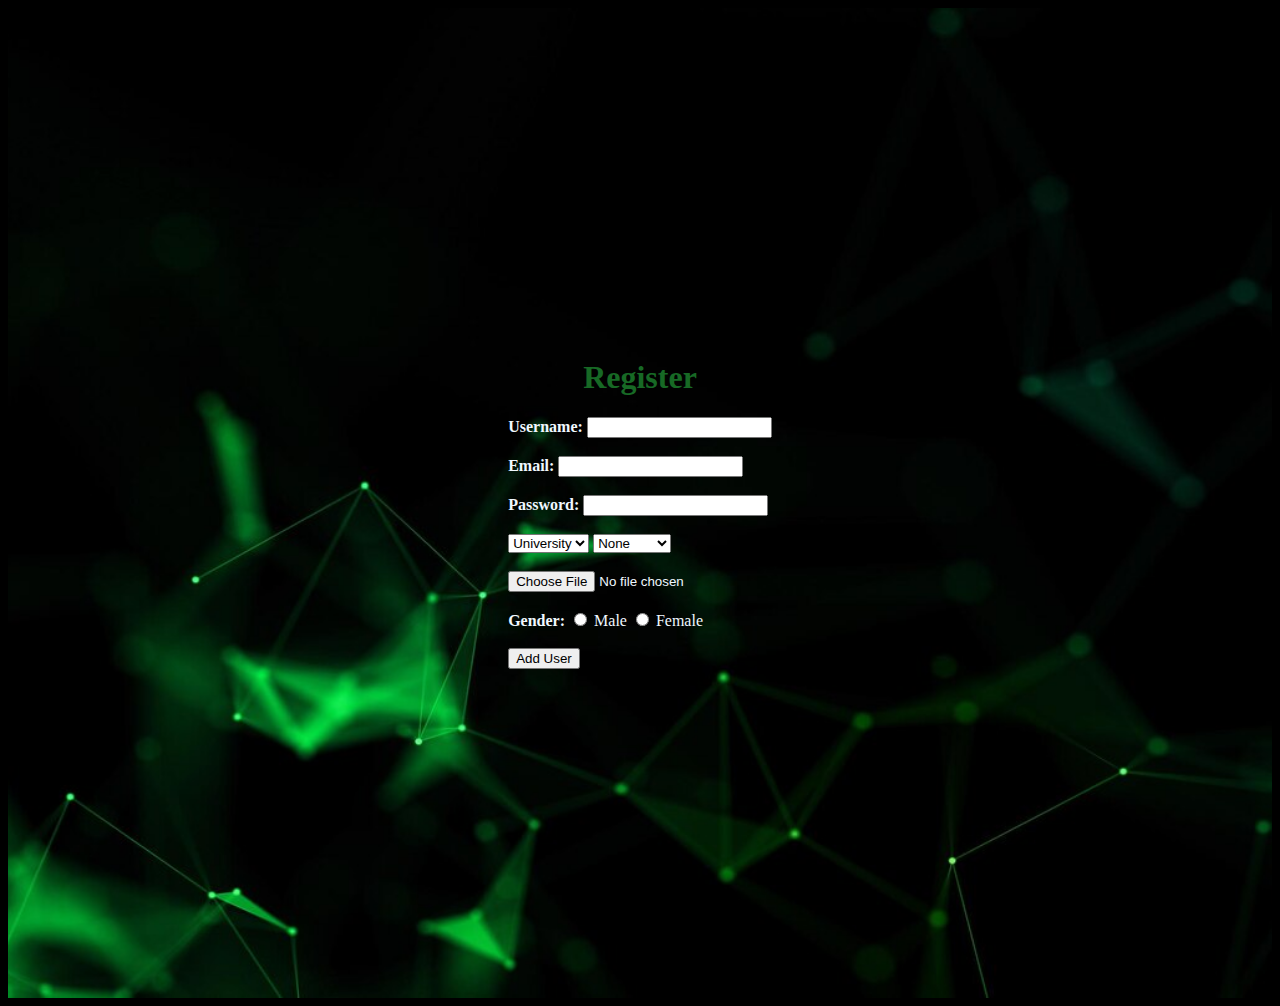
<file: index.html>
<!DOCTYPE html>
<html lang="en">
<head>
    <meta charset="UTF-8">
    <meta name="viewport" content="width=device-width, initial-scale=1.0">
    <link rel="stylesheet" href="design.css">
    <title>Registration</title>
    
</head>
<body>
   

    <div class="user_form" id="user_form">

        <form id="form" class="form" >
            <h1 name="register">Register</h1>

            <label for="username">
                <b id="col">Username:</b>
            </label>

            <input type="text" minlength="4" id="username" name="username" required="">

            <br><br>

            <label for="email">
                <b id="col">Email:</b>
            </label>

            <input type="email" id="email" required="">

            <br><br>

            <label for="password">
                <b id="col">Password:</b>
            </label>

            <input type="password" id="password" name="password" minlength="8" required="">

            <br><br> 

            <select name="uni" required="" id="uni">
                <option value="">University</option>
                <option value="asoiu">ASOIU</option>
                <option value="bsu">BSU</option>
                <option value="asau">ASAU</option>
                <option value="gsu">GSU</option>
                <option value="ada">ADA</option>
                <option value="aspu">ASPU</option>
                <option value="lsu">LSU</option>
            </select>

            <select name="city" required="" id="city">
                <option value="">None</option>
                <option value="baku">Baku</option>
                <option value="ganja">Ganja</option>
                <option value="lankaran">Lankaran</option>
                <option value="shaki">Shaki</option>
            </select>

            <br><br>

            <input type="file" name="file" required="" id="col">

            <br><br>

            <label for="gender">
                <b id="col">Gender:</b>
            </label>

            <input type="radio" required="" id="male" name="gender">
            <span id="col">Male</span>

            <input type="radio" required="" id="female" name="gender">
            <span id="col">Female</span>

            <br><br>

            <button type="submit" id="submit" name="submit">Add User</button>
        </form>
    </div>
    <script src="./Task-2-Yagub-Hajiyev.js"></script>
</body>
</html>
</file>
<file: design.css>
.user_form{
    display: flex;
    justify-content: center;
    align-items: center ;
    height: 110vh;
    background-image: url("reg.jpg");
    background-position: center;
    background-repeat: no-repeat;
    background-size: cover;
}

#col{
    color: aliceblue;
}

input[type=radio]{
    accent-color: rgb(16, 114, 24);
}
#about-body{
    background-image: url("body2.webp");
    background-position: center;
    background-repeat: no-repeat;
    background-size: cover;
    /* background-color: rgba(255, 250, 205, 0.377); */
}
#about-h{
    color: aliceblue;
    text-shadow: 1px 1px;
}
#sec{
   color: aliceblue;
}
#par{
    text-align: center;
    /* background-color: grey; */
    color: aliceblue;
}
#next{
    color: aliceblue;
}

#section1{
    height: 100vh;
    display: flex;
    justify-content: center;
    align-items: center;
    flex-direction: column;
    background-image: url("bb.jpg");
    background-position: center;
    background-repeat: no-repeat;
    background-size: cover;
    /* background-color: rgb(219, 222, 176); */
}

#section2{
    height: 100vh;
    display: flex;
    justify-content: center;
    align-items: center;
    flex-direction: column;
    background-image: url("sec-2.jpg");
    background-position: center;
    background-repeat: no-repeat;
    background-size: cover;
    /* background-color: silver; */
}

#section3{
    height: 100vh;
    display: flex;
    justify-content: center;
    align-items: center;
    flex-direction: column;
    background-image: url("sec-3.jpg");
    background-position: center;
    background-repeat: no-repeat;
    background-size: cover;
    /* background-color: tan; */
}

#section4{
    height: 100vh;
    display: flex;
    justify-content: center;
    align-items: center;
    flex-direction: column;
    background-image: url("sec4.png");
    background-position: center;
    background-repeat: no-repeat;
    background-size: cover;
    /* background-color: rosybrown; */
}

h1{
    text-align: center;
    color: rgb(23, 105, 37);
}
</file>
